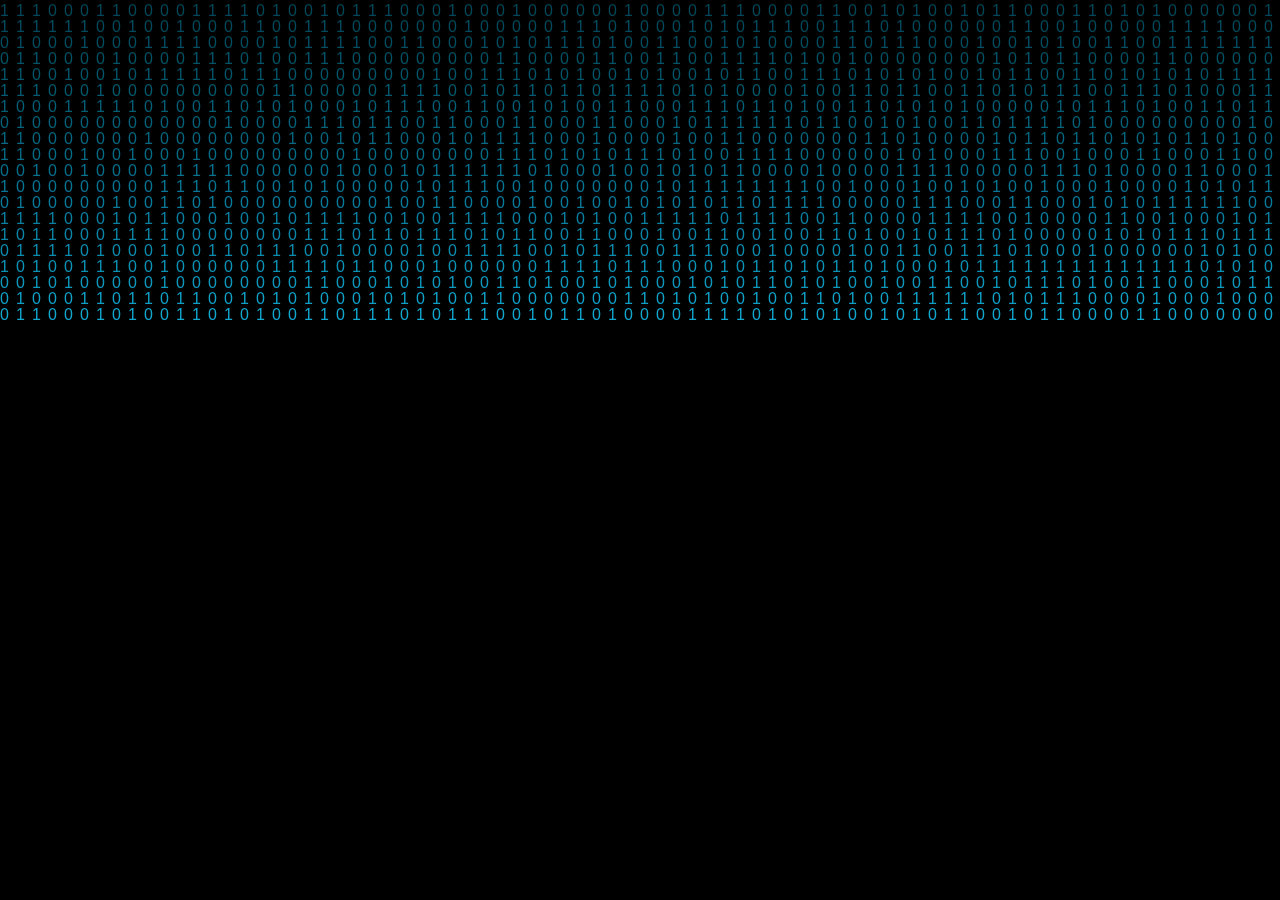
<file: effectmatrix.html>
<!--
Author: Marcos Bruno Mendes
Author URL:  https://www.linkedin.com/in/marcos-bruno-mendes-120a79120/
License: Creative Attribution 2.0 Mendes
-->
<!--Favicon-->
<link rel="apple-touch-icon" sizes="152x152" href="images/apple-touch-icon.png">
<link rel="icon" type="image/png" sizes="32x32" href="images/favicon-32x32.png">
<link rel="icon" type="image/png" sizes="16x16" href="images/favicon-16x16.png">
<link rel="manifest" href="/site.webmanifest">
<link rel="mask-icon" href="/safari-pinned-tab.svg" color="#5bbad5">
<meta name="msapplication-TileColor" content="#da532c">
<meta name="theme-color" content="#ffffff">
<!--Effect Matriz-->
<html>
    <head>
        <style>
            
            /*basic reset */
            
            *{
                margin: 0;
                padding: 0;
            }
            
            body {background: black;}
            canvas {display:block;}
        
        </style>
    </head>
    <body>
    
        <canvas id="c"></canvas>
        
        <script>
        // geting canvas by id c
        var c = document.getElementById("c");
        var ctx = c.getContext("2d");

        //making the canvas full screen
        c.height = window.innerHeight;
        c.width = window.innerWidth;

        //Código - Palavra Binária- Data Science
        var matrix = "010001000110000101110100011000010010000001010011011000110110100101100101011011100110001101100101";
        //converter a string em uma matriz de caracteres únicos
        matrix = matrix.split("");

        var font_size = 16;
        var columns = c.width/font_size; //número de colunas para a chuva
        //um array de drops - uma por column
        var drops = [];
        //x below is the x coordinate
        //1 = y co-ordinate of the drop(same for every drop initially)
        for(var x = 0; x < columns; x++)
            drops[x] = 1; 

        //drawing the characters
        function draw()
        {
            //Black BG for the canvas
            //translucent BG to show trail
            ctx.fillStyle = "rgba(0, 0, 0, 0.04)";
            ctx.fillRect(0, 0, c.width, c.height);

            ctx.fillStyle = "rgba(19, 198, 245, 0.84)"; //color letter
            ctx.font = font_size + "px arial";
            //looping over drops
            for(var i = 0; i < drops.length; i++)
            {
                //a random character to print
                var text = matrix[Math.floor(Math.random()*matrix.length)];
                //x = i*font_size, y = value of drops[i]*font_size
                ctx.fillText(text, i*font_size, drops[i]*font_size);

                //sending the drop back to the top randomly after it has crossed the screen
                //adding a randomness to the reset to make the drops scattered on the Y axis
                if(drops[i]*font_size > c.height && Math.random() > 0.975)
                    drops[i] = 0;

                //incrementing Y coordinate
                drops[i]++;
            }
        }

        setInterval(draw, 35);

        
        </script>
    </body>
</html>
</file>
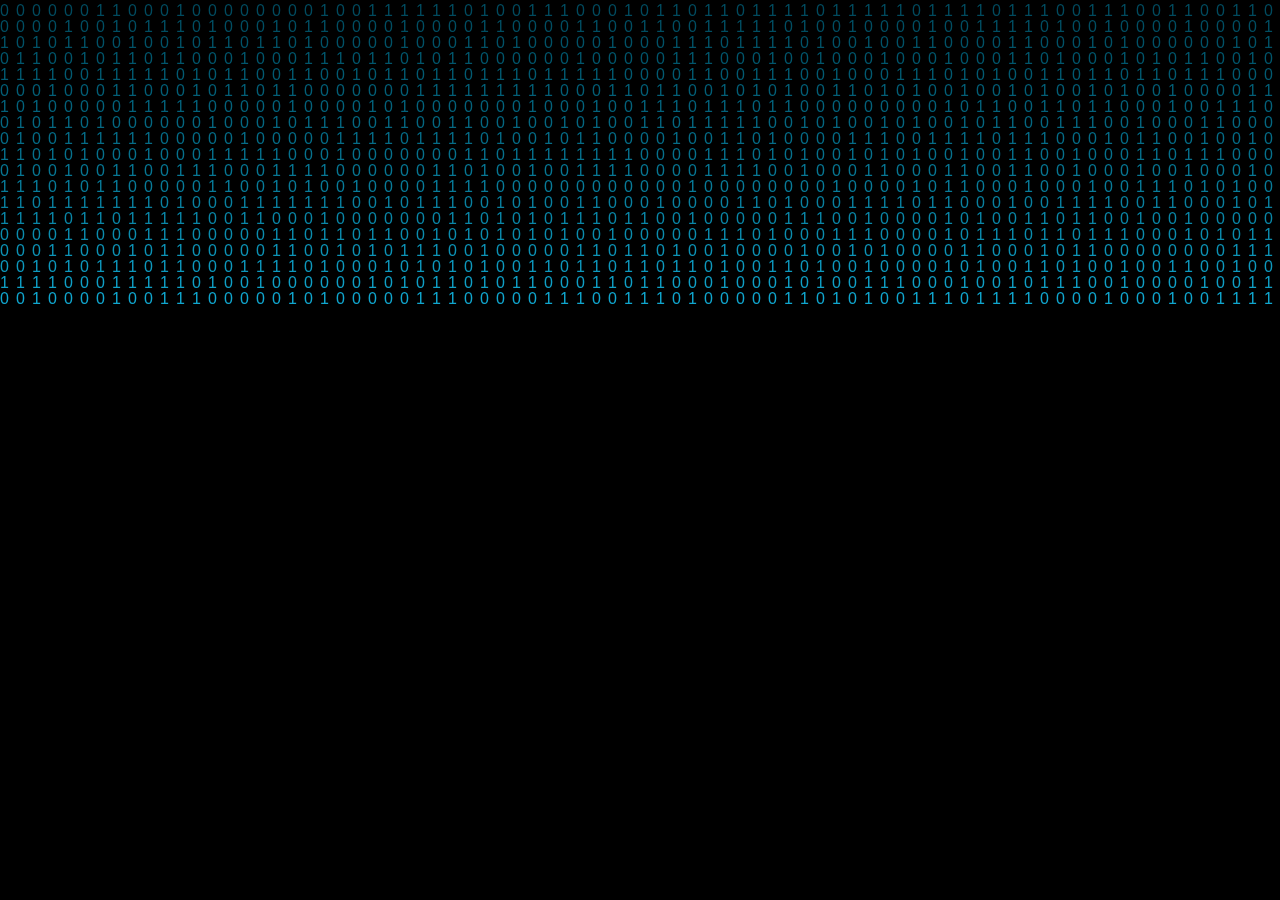
<file: effectMatriz.html>
<!--
Author: Marcos Bruno Mendes
Author URL:  https://www.linkedin.com/in/marcos-bruno-mendes-120a79120/
License: Creative Attribution 2.0 Mendes
-->
<!--Favicon-->
<link rel="apple-touch-icon" sizes="152x152" href="images/apple-touch-icon.png">
<link rel="icon" type="image/png" sizes="32x32" href="images/favicon-32x32.png">
<link rel="icon" type="image/png" sizes="16x16" href="images/favicon-16x16.png">
<link rel="manifest" href="/site.webmanifest">
<link rel="mask-icon" href="/safari-pinned-tab.svg" color="#5bbad5">
<meta name="msapplication-TileColor" content="#da532c">
<meta name="theme-color" content="#ffffff">
<!--Effect Matriz-->
<html>
    <head>
        <style>
            
            /*basic reset */
            
            *{
                margin: 0;
                padding: 0;
            }
            
            body {background: black;}
            canvas {display:block;}
        
        </style>
    </head>
    <body>
    
        <canvas id="c"></canvas>
        
        <script>
        // geting canvas by id c
        var c = document.getElementById("c");
        var ctx = c.getContext("2d");

        //making the canvas full screen
        c.height = window.innerHeight;
        c.width = window.innerWidth;

        //Código - Palavra Binária- Data Science
        var matrix = "010001000110000101110100011000010010000001010011011000110110100101100101011011100110001101100101";
        //converter a string em uma matriz de caracteres únicos
        matrix = matrix.split("");

        var font_size = 16;
        var columns = c.width/font_size; //número de colunas para a chuva
        //um array de drops - uma por column
        var drops = [];
        //x below is the x coordinate
        //1 = y co-ordinate of the drop(same for every drop initially)
        for(var x = 0; x < columns; x++)
            drops[x] = 1; 

        //drawing the characters
        function draw()
        {
            //Black BG for the canvas
            //translucent BG to show trail
            ctx.fillStyle = "rgba(0, 0, 0, 0.04)";
            ctx.fillRect(0, 0, c.width, c.height);

            ctx.fillStyle = "rgba(19, 198, 245, 0.84)"; //color letter
            ctx.font = font_size + "px arial";
            //looping over drops
            for(var i = 0; i < drops.length; i++)
            {
                //a random character to print
                var text = matrix[Math.floor(Math.random()*matrix.length)];
                //x = i*font_size, y = value of drops[i]*font_size
                ctx.fillText(text, i*font_size, drops[i]*font_size);

                //sending the drop back to the top randomly after it has crossed the screen
                //adding a randomness to the reset to make the drops scattered on the Y axis
                if(drops[i]*font_size > c.height && Math.random() > 0.975)
                    drops[i] = 0;

                //incrementing Y coordinate
                drops[i]++;
            }
        }

        setInterval(draw, 35);

        
        </script>
    </body>
</html>
</file>
